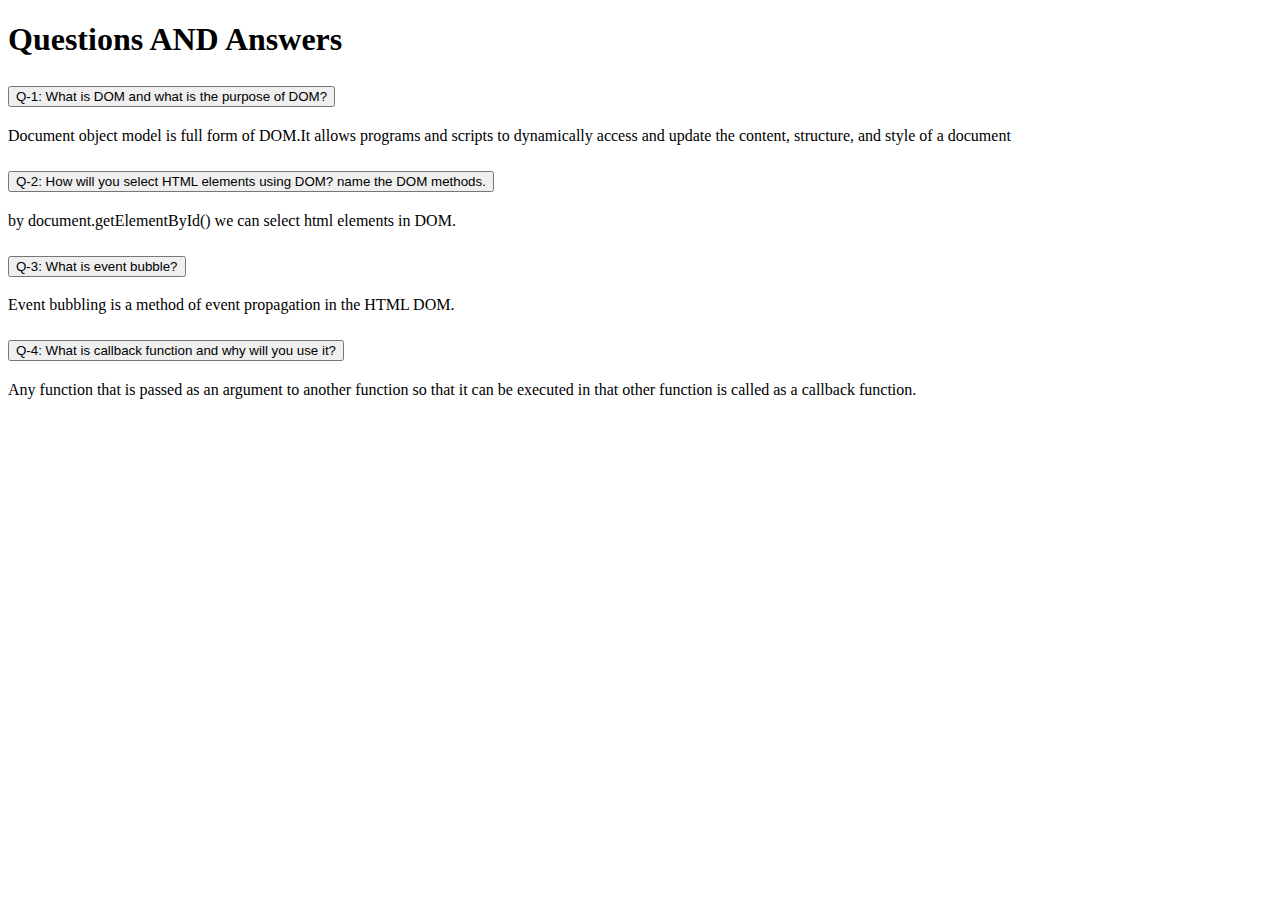
<file: blog.html>
<!DOCTYPE html>
<html lang="en">
<head>
    <meta charset="UTF-8">
    <meta http-equiv="X-UA-Compatible" content="IE=edge">
    <meta name="viewport" content="width=device-width, initial-scale=1.0">
    <title>Questions</title>
    <link href="https://cdn.jsdelivr.net/npm/bootstrap@5.3.0-alpha1/dist/css/bootstrap.min.css" rel="stylesheet" integrity="sha384-GLhlTQ8iRABdZLl6O3oVMWSktQOp6b7In1Zl3/Jr59b6EGGoI1aFkw7cmDA6j6gD" crossorigin="anonymous">
</head>
<body>
    <div class="container mt-5">
        
        <h1 class="text-center mb-5">Questions AND Answers</h1>
    
    <div class="accordion" id="accordionExample">
        <div class="accordion-item">
          <h2 class="accordion-header" id="headingOne">
            <button class="accordion-button" type="button" data-bs-toggle="collapse" data-bs-target="#collapseOne" aria-expanded="true" aria-controls="collapseOne">
                Q-1: What is DOM and what is the purpose of DOM?
            </button>
          </h2>
          <div id="collapseOne" class="accordion-collapse collapse show" aria-labelledby="headingOne" data-bs-parent="#accordionExample">
            <div class="accordion-body">
              Document object model is full form of DOM.It allows programs and scripts to dynamically access and update the content, structure, and style of a document
            </div>
          </div>
        </div>
        <div class="accordion-item">
          <h2 class="accordion-header" id="headingTwo">
            <button class="accordion-button collapsed" type="button" data-bs-toggle="collapse" data-bs-target="#collapseTwo" aria-expanded="false" aria-controls="collapseTwo">
              Q-2: How will you select HTML elements using DOM? name the DOM methods.
            </button>
          </h2>
          <div id="collapseTwo" class="accordion-collapse collapse" aria-labelledby="headingTwo" data-bs-parent="#accordionExample">
            <div class="accordion-body">
             by document.getElementById() we can select html elements in DOM.
            </div>
          </div>
        </div>
        <div class="accordion-item">
          <h2 class="accordion-header" id="headingThree">
            <button class="accordion-button collapsed" type="button" data-bs-toggle="collapse" data-bs-target="#collapseThree" aria-expanded="false" aria-controls="collapseThree">
              Q-3: What is event bubble?
            </button>
          </h2>
          <div id="collapseThree" class="accordion-collapse collapse" aria-labelledby="headingThree" data-bs-parent="#accordionExample">
            <div class="accordion-body">
                Event bubbling is a method of event propagation in the HTML DOM.
            </div>
          </div>
        </div>
        <div class="accordion-item">
          <h2 class="accordion-header" id="headingFour">
            <button class="accordion-button collapsed" type="button" data-bs-toggle="collapse" data-bs-target="#collapseFour" aria-expanded="false" aria-controls="collapseThree">
              Q-4: What is callback function and why will you use it?
            </button>
          </h2>
          <div id="collapseFour" class="accordion-collapse collapse" aria-labelledby="headingFour" data-bs-parent="#accordionExample">
            <div class="accordion-body">
                Any function that is passed as an argument to another function so that it can be executed in that other function is called as a callback function.
            </div>
          </div>
        </div>
      </div>
    </div>
      <script src="https://cdn.jsdelivr.net/npm/bootstrap@5.3.0-alpha1/dist/js/bootstrap.bundle.min.js" integrity="sha384-w76AqPfDkMBDXo30jS1Sgez6pr3x5MlQ1ZAGC+nuZB+EYdgRZgiwxhTBTkF7CXvN" crossorigin="anonymous"></script>

</body>
</html>
</file>
